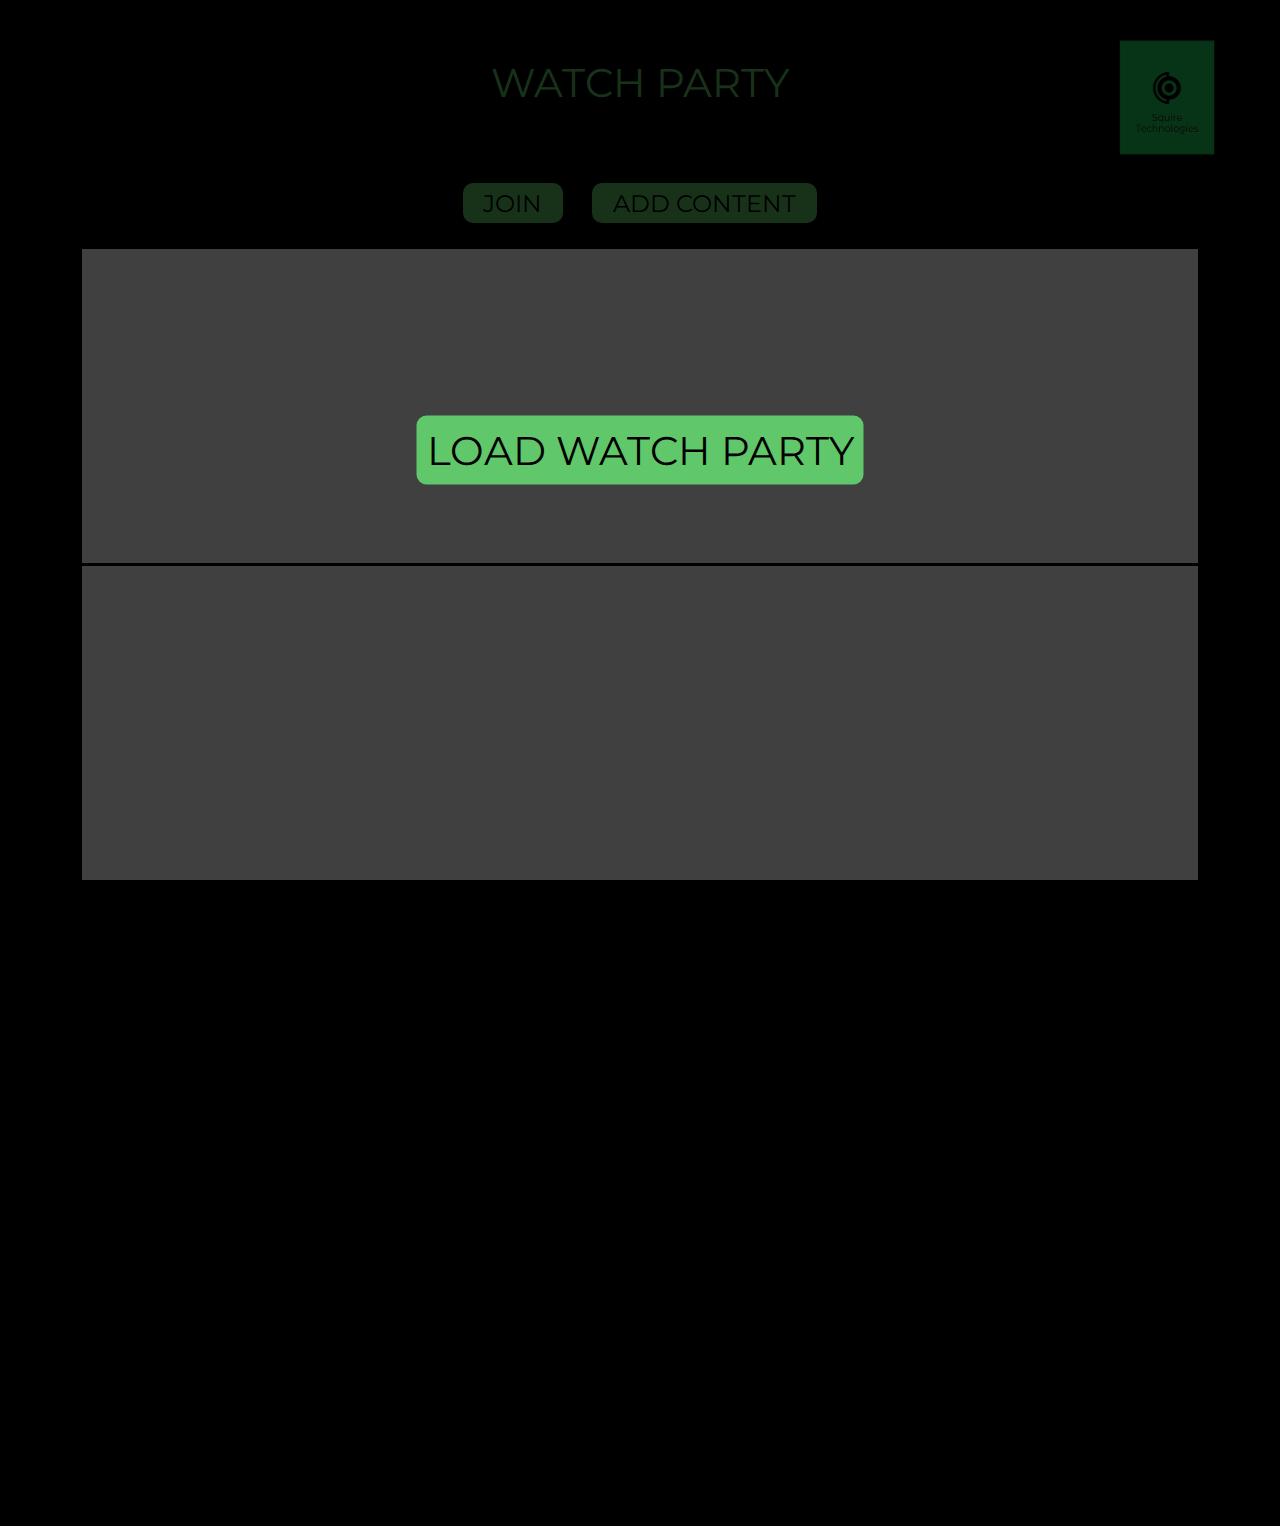
<file: demo/index.html>
<!DOCTYPE html>

<style>
    @import url(
        'https://fonts.googleapis.com/css2?family=Montserrat:wght@400&display=swap'
        );
    :root {
        color-scheme: dark;
    }

    html {
        overscroll-behavior: none;
        background-color: black;
    }

    body {
        overscroll-behavior: none;
        background-color: black;
    }
    .content_window {
        border-style: none;
        width: 100%;
        max-width: 124.5vh;
        max-height: 70vh;
        aspect-ratio: 16/9;
        margin-bottom: 0%;

    }
    .camera_window_small {
        border-style: none;
        width: 25%;
        min-width: 200px;
        aspect-ratio: 16/9;
    }
    .camera_window_big {
        border-style: none;
        min-width: 400px;
        width: 50%;
        max-width: 62vh;
        max-height: 50vh;
        aspect-ratio: 16/9;
    }
    #overlay {
        position: fixed;
        display: none;
        width: 100%;
        height: 100%;
        top: 0;
        left: 0;
        right: 0;
        bottom: 0;
        background-color: rgba(0, 0, 0, 0.75);
        z-index: 2;
        cursor: pointer;
    }

    #overlay_text{
        text-align: center;
        font-family:montserrat,sans-serif;
        text-transform: uppercase;
        padding: 10px;
        border-radius: 10px;
        position: absolute;
        top: 50%;
        left: 50%;
        font-size: 40px;
        color: black;
        background-color: #60c86a;
        transform: translate(-50%,-50%);
        -ms-transform: translate(-50%,-50%);
    }

</style>

<title>Watch Party</title>

<body>
<div id="overlay" onclick="load()">
    <div id="overlay_text">Load Watch Party</div>
</div>
    
<img src="Logo.webp" alt="Squire Technologies"
    style="position: absolute; max-height: 125px; height: 15vw;padding-top: 25px;
        right: 5%; aspect-ratio: 210/267;">

<div id="heading" style="height: 150px;text-align: center;">
    <span style="font-family:montserrat;color: #60c86a;
        font-size: 40px; line-height: 150px; text-transform: uppercase;">
        Watch Party
    </span>
</div>

<div style="text-align: center; margin: 0 auto;">
    
<button onclick="join()" id="join_button"
style="text-align: center; background-color: #60c86a; color: black;
    font-size: 24px; margin: 0 auto; border-style: none;
    font-family:montserrat,sans-serif; border-radius: 10px;
    width: 100px; height: 40px; line-height: 40px; cursor: pointer;
    margin-bottom: 2%; margin-top: 2%;text-transform: uppercase;"
    >Join</button>

<button onclick="add_content()" id="content_button"
style="text-align: center; background-color: #60c86a; color: black;
    font-size: 24px; margin: 0 auto; border-style: none;
    font-family:montserrat,sans-serif; border-radius: 10px;
    width: 225px; height: 40px; line-height: 40px; cursor: pointer;
    margin-bottom: 2%; margin-top: 2%;margin-left: 2%;text-transform: uppercase;"
    >Add Content</button>

</div>

<div id="camera_div" style="text-align: center;"></div>
<div id="content_div" style="text-align: center;"></div>
</body>

<script>
    const join_links = [
        'https://input.mattsquireproductions.com/?room=beta_0&s&q&trb=2000&screenshare&intro',
        'https://input.mattsquireproductions.com/?room=beta_1&m&webcam&intro',
        'https://input.mattsquireproductions.com/?room=beta_2&m&webcam&intro',
        'https://input.mattsquireproductions.com/?room=beta_3&m&webcam&intro',
        'https://input.mattsquireproductions.com/?room=beta_4&m&webcam&intro'
    ]
    const frame_links = 
        ['https://input.mattsquireproductions.com/?scene&room=beta_0&s&codec=h264&cover',
        'https://input.mattsquireproductions.com/?scene&room=beta_1&cover&916',
        'https://input.mattsquireproductions.com/?scene&room=beta_2&cover&916',
        'https://input.mattsquireproductions.com/?scene&room=beta_3&cover&916',
        'https://input.mattsquireproductions.com/?scene&room=beta_4&cover&916'];

    const ids = ['iframe0', 'iframe1', 'iframe2', 'iframe3', 'iframe4'];
    const frames = [];
    for (let i1 = 0; i1 < 5; i1++) {
        frames[i1] = document.createElement("iframe");
        frames[i1].allow = "autoplay;fullscreen;picture-in-picture;"
        frames[i1].src = frame_links[i1];
        if (i1 != 0){
            frames[i1].className = 'camera_window_big';
            document.getElementById('camera_div').appendChild(frames[i1]);
        }
        else{
            frames[i1].className = 'content_window';
            document.getElementById('content_div').appendChild(frames[i1]);
        }
    }
        frames[0].style.visibility = 'hidden';
        document.getElementById("overlay").style.display = "block";

        function load() {
            document.getElementById("overlay").style.display = "none";
            for (let i6 = 0; i6 < 5; i6++){
                frames[i6].contentWindow.postMessage({
                            "reload": true
                        }, '*');
            }
        }

        setInterval(function(){
            for (let i2 = 0; i2 < 5; i2++) {
                frames[i2].contentWindow.postMessage({"getDetailedState":true}, "*");
                }
            },2000);
        var streamIDS = ['','','','',''];
        var open_room = [true, true, true, true, true];
        var content_win = false;
        var index = 0;
        var camera_setting = 'camera_window_big';
        window.addEventListener("message", (e) => {
            for (let i3 = 0; i3 < 5; i3++) {
                if (e.source == frames[i3].contentWindow){index = i3}
                }

                if (e.source == frames[index].contentWindow){
                    if (e.data.streamID != undefined){
                        streamIDS[index] = String(e.data.streamID);
                    }
                    else{
                        open_room[index] = true;
                    }
                    if ((e.data.streamID == undefined) && 
                            (streamIDS[index] != undefined) && (streamIDS[index] != '')){
                        try{
                            open_room[index] = !(e.data.detailedState[streamIDS[index]].videoVisible);
                        }
                        catch{streamIDS[index] = ''}
                        }
                }
                if (content_win == open_room[0]){
                    content_win = !open_room[0];
                    if (content_win){
                        camera_setting = 'camera_window_small';
                        frames[0].style.visibility = 'visible';
                    }
                    else{
                        camera_setting = 'camera_window_big';
                        frames[0].style.visibility = 'hidden';
                    }
                    for(let i4 = 1;i4 < 5; i4++){
                        frames[i4].className = camera_setting;
                    }

                }
                else{return}
            });

            function join(){
                for (let i5 = 1; i5 < 5;i5++){
                    if (open_room[i5] == true){
                        window.open(join_links[i5], '_blank').focus();
                        frames[i5].contentWindow.postMessage({
                            "mute": true
                        }, '*');
                        i5 = 5;
                    }
                }
            };
            function add_content(){
                    if (open_room[0] == true){
                        window.open(join_links[0], '_blank').focus();
                        frames[0].contentWindow.postMessage({
                            "mute": true
                        }, '*');
                    }
            };

</script>
</file>
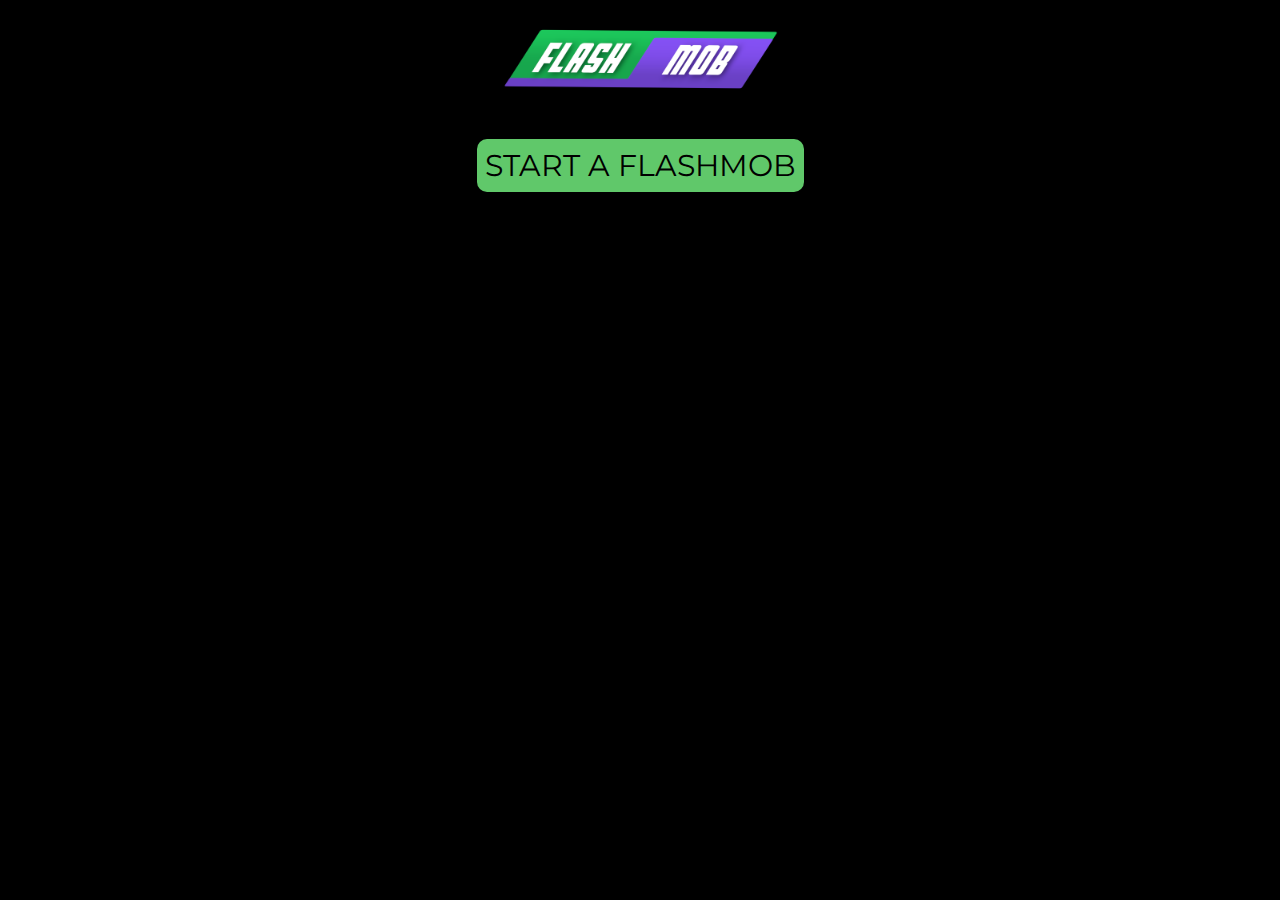
<file: flashmob/index.html>
<!DOCTYPE html>

<head>
<style>
    @import url(
        'https://fonts.googleapis.com/css2?family=Montserrat:wght@400&display=swap'
        );
    :root {
        color-scheme: dark;
    }

    html {
        overscroll-behavior: none;
        background-color: black;
    }

    body {
        overscroll-behavior: none;
        background-color: black;
    }
    .content_window {
        border-style: none;
        width: 100%;
        max-width: 124.5vh;
        max-height: 70vh;
        aspect-ratio: 16/9;
        margin-bottom: 0%;

    }
    .camera_window_small {
        border-style: none;
        width: 25%;
        min-width: 200px;
        aspect-ratio: 16/9;
    }
    .camera_window_big {
        border-style: none;
        min-width: 400px;
        width: 50%;
        max-width: 62vh;
        max-height: 50vh;
        aspect-ratio: 16/9;
    }

    #overlay {
        position: fixed;
        display: none;
        width: 100%;
        height: 100%;
        top: 0;
        left: 0;
        right: 0;
        bottom: 0;
        background-color: rgba(0, 0, 0, 0.75);
        z-index: 2;
        cursor: pointer;
    }

    #overlay_text{
        text-align: center;
        font-family:montserrat,sans-serif;
        text-transform: uppercase;
        padding: 10px;
        border-radius: 10px;
        position: absolute;
        top: 50%;
        left: 50%;
        font-size: 40px;
        color: black;
        background-color: #60c86a;
        transform: translate(-50%,-50%);
        -ms-transform: translate(-50%,-50%);
    }

    #confirm_join {
        position: fixed;
        display: none;
        width: 100%;
        height: 100%;
        top: 0;
        left: 0;
        right: 0;
        bottom: 0;
        background-color: rgba(0, 0, 0, 0.75);
        z-index: 2;
    }
    
    #confirm_text{
        text-align: center;
        font-family:montserrat,sans-serif;
        text-transform: uppercase;
        padding: 10px;
        border-radius: 10px;
        position: absolute;
        top: 50%;
        left: 50%;
        font-size: 25px;
        color: black;
        background-color: #60c86a;
        transform: translate(-50%,-50%);
        -ms-transform: translate(-50%,-50%);
    }

    #password_box {
        position: fixed;
        display: none;
        width: 100%;
        height: 100%;
        top: 0;
        left: 0;
        right: 0;
        bottom: 0;
        background-color: rgba(0, 0, 0, 0.75);
        z-index: 2;
    }

    #pass_box_text{
        text-align: center;
        font-family:montserrat;
        text-transform: uppercase;
        padding: 10px;
        padding-top: 20px;
        border-radius: 10px;
        position: absolute;
        top: 40%;
        left: 50%;
        font-size: 30px;
        color: black;
        background-color: #60c86a;
        transform: translate(-50%,-50%);
        -ms-transform: translate(-50%,-50%);
    }

    #start_button{
        font-family:montserrat;
        background-color: black;
        color: #60c86a;
        font-size: 20px;
        border-style: none;
        border-radius: 5px;
        cursor: pointer;
    }
    #pass{
        color: white;
        font-size: 20px;
    }
    #password_error{
        font-family:montserrat;
        font-size: 20px;
        color:rgb(148, 50, 50);
        font-weight: bold;

    }
    .common_button{
        font-family:montserrat;
        color: black;
        background-color: #60c86a;
        padding: 8px;
        font-size: 30px;
        text-transform: uppercase;
        border-style: none;
        border-radius: 10px;
        cursor: pointer;
        margin: 2%;
    }
    .common_button_2{
        font-family:montserrat;
        background-color: black;
        color: #60c86a;
        padding: 8px;
        font-size: 25px;
        text-transform: uppercase;
        border-style: none;
        border-radius: 10px;
        cursor: pointer;
        margin: 2%;
    }

    .alert_div {
        position: fixed;
        display: none;
        left: 50%;
        top: 20%;
        margin: 0 auto;
        text-align: center;
        opacity: 1;
    }

    .alert_text{
        text-align: center;
        font-family:montserrat;
        text-transform: uppercase;
        padding: 10px;
        width: 450px;
        border-radius: 10px;
        position: absolute;
        font-size: 24px;
        color: whitesmoke;
        background-color: #0000006a;
        outline-color: whitesmoke;
        outline-style: solid;
        transform: translate(-50%,-50%);
        -ms-transform: translate(-50%,-50%);
    }

</style>

<title>FlashMob</title>
<link rel="icon" type="image/x-icon" href="icon.png">
</head>

<body>

<div id="overlay" onclick="load()">
    <div id="overlay_text">Load FlashMob</div>
</div>

<div id="password_box">
    <div id="pass_box_text">Enter Your Password
        <br>
        <input type="password" id="pass">
        <br>
        <button onclick="check_pass()" id="start_button">Enter</button>
        <br>
        <span id="password_error" style="visibility: hidden;">Invalid Password</span>
    </div>
</div>

<div id="heading" style="text-align: center;">
    <img src="flashmob1.png" alt="FLASHMOB" 
    style="width: 50vw; max-width: 300px; margin-top: 2vh;margin-bottom: 0vh;">
</div>


<div id="intro_box" style="text-align: center; margin: 0 auto; display: none;">
    <br>
    <button onclick="new_room()" class="common_button">Start a FlashMob</button>
</div>

<div style="text-align: center; margin: 0 auto; display: none;" id="top_buttons">
    
<button onclick="try_join()" id="join_button"
style="text-align: center; background-color: #60c86a; color: black;
    font-size: 24px; margin: 0 auto; border-style: none;
    font-family:montserrat,sans-serif; border-radius: 10px;
    width: 100px; height: 40px; line-height: 40px; cursor: pointer;
    margin-bottom: 2%; margin-top: 2%;text-transform: uppercase;"
    >Join</button>

<button onclick="add_content()" id="content_button"
style="text-align: center; background-color: #60c86a; color: black;
    font-size: 24px; margin: 0 auto; border-style: none;
    font-family:montserrat,sans-serif; border-radius: 10px;
    width: 225px; height: 40px; line-height: 40px; cursor: pointer;
    margin-bottom: 2%; margin-top: 2%;margin-left: 2%;text-transform: uppercase;"
    >Add Content</button>

    <button onclick="invite()" id="content_button"
    style="text-align: center; background-color: #60c86a; color: black;
        font-size: 24px; margin: 0 auto; border-style: none;
        font-family:montserrat,sans-serif; border-radius: 10px;
        width: 100px; height: 40px; line-height: 40px; cursor: pointer;
        margin-bottom: 2%; margin-top: 2%;margin-left: 2%;text-transform: uppercase;"
        >Invite</button>

</div>

<div id="confirm_join">
    <div id="confirm_text">Rejoin FlashMob?
        <br>
        <button class="common_button_2" onclick="join()">Yes</button>
        <button class="common_button_2" onclick="cancel_join()">No</button>
    </div>
    
</div>

<div id="camera_div" style="text-align: center;"></div>
<div id="content_div" style="text-align: center;"></div>
</body>

<script>
    setTimeout(() => {
        window.removeEventListener('beforeunload', unload_listener);
        location.replace('https://www.mattsquireproductions.com');
    }, 7200000);

    const urlParams = new URLSearchParams(window.location.search);
    var id = urlParams.get('password');
    if (id == null){id = 0}


    
    var enter_listener = true;
    var link = "https://input.mattsquireproductions.com/flashmob/?password=";
    var streamIDS = ['','','','',''];
    var open_room = [true, true, true, true, true];
    var content_win = false;
    var index = 0;
    var camera_setting = 'camera_window_big';
    const ids = ['iframe0', 'iframe1', 'iframe2', 'iframe3', 'iframe4'];

    const content_join = 'https://input.mattsquireproductions.com/?s&q&trb=2000&screenshare&intro&room=';
    const participant_join = 'https://input.mattsquireproductions.com/?webcam&intro&room=';
    const content_view = 'https://input.mattsquireproductions.com/?s&codec=h264&cover&?scene&room=';
    const participant_view = 'https://input.mattsquireproductions.com/?cover&916&scene&room=';

    var join_links = [
        content_join + id + "_0",
        participant_join + id + "_1",
        participant_join + id + "_2",
        participant_join + id + "_3",
        participant_join + id + "_4"];

    var frame_links = 
        [content_view + id + "_0",
        participant_view + id + "_1",
        participant_view + id + "_2",
        participant_view + id + "_3",
        participant_view + id + "_4"];

    const frames = [];
    var joined_room = null;

    if (id.length >= 8){
        enter_listener = false;
        document.getElementById("intro_box").style.display = 'none';
        document.getElementById("top_buttons").style.display = "block";
        document.getElementById("overlay").style.display = "block";
    }
    else{intro_box()}

    function intro_box(){
        document.getElementById("intro_box").style.display = "block";
    }

    function pass_box(){
        document.getElementById("intro_box").style.display = 'none';
        document.getElementById("password_box").style.display = 'block';
        window.onkeypress = function(event) {
            if ((event.keyCode == 13) && (enter_listener == true)) {
                check_pass();
            }
        }
    };

    function new_room(){
        document.getElementById("intro_box").style.display = 'none';
        id = gen_id();
        load();
    };

    function check_pass(){
        id = document.getElementById('pass').value;
        if (id.length < 8){
            document.getElementById('password_error').style.visibility = "visible";
        }
        else{enter_listener = false;load()}
    };

    function unload_listener(e){
        e.returnValue = 'Are you sure you want to leave?';
    };
    
    function load() {
        window.addEventListener("beforeunload", unload_listener);
        
        document.getElementById("overlay").onclick = "";
        document.getElementById("overlay").style.display = "block";
        setTimeout(() => {
            document.getElementById("overlay").remove();
        }, 3000);
        document.getElementById("overlay_text").textContent = "Loading Flashmob...";

        document.getElementById("intro_box").style.display = "none";
        document.getElementById("password_box").style.display = "none";
        document.getElementById("top_buttons").style.display = "block";
        load_frames(id);
        link += id;
        for (let i2 = 0; i2 < 5; i2++){
            frames[i2].contentWindow.postMessage({
                        "reload": true
                    }, '*');
            }
    };

    function try_join(){
        if (joined_room == null){
            join();
        }
        else{document.getElementById('confirm_join').style.display = 'block'}
    }

    function cancel_join(){
        document.getElementById('confirm_join').style.display = 'none';
    }

    function join(){
        document.getElementById('confirm_join').style.display = 'none';
        if (joined_room != null){
            frames[joined_room].contentWindow.postMessage({
                        "mute": false
                    }, '*');
        }
        for (let i5 = 1; i5 < 5;i5++){
            if (open_room[i5] == true){
                joined_room = i5;
                window.open(join_links[i5], '_blank').focus();
                frames[i5].contentWindow.postMessage({
                    "mute": true
                }, '*');
                i5 = 5;
            }
        }
    };
    function add_content(){
            if (open_room[0] == true){
                window.open(join_links[0], '_blank').focus();
                frames[0].contentWindow.postMessage({
                    "mute": true
                }, '*');
            }
    };

    function invite(){
        navigator.clipboard.writeText(link);
        popup_alert("Room Link Copied to Clipboard")
    }

    function popup_alert(display_text){
        var alert_div = document.createElement('div');
        alert_div.className = "alert_div";
        var alert_text = document.createElement('div');
        alert_text.className = "alert_text";
        alert_text.textContent = display_text;
        alert_div.appendChild(alert_text);
        document.body.appendChild(alert_div);
        alert_div.style.display = "block";

        setTimeout(() => {
            for (let i1 = 0; i1 < 20; i1++){
                setTimeout(() => {
                    alert_div.style.opacity = 1.0 - (0.05 * i1);
                }, 80 * i1);
            }
            setTimeout(() => {
                alert_div.remove();
            }, 1500);
        }, 1500);

    }

    function gen_id(){
        var new_id = "";
        const chars = "abcdefghijklmnopqrstuvwxyzABCDEFGHIJKLMNOPQRSTUVWXYZ0123456789";
        var char = "";
        for (let i1 = 0; i1 < 16; i1++){
            char = chars[Math.floor(Math.random() * (62))];
            new_id += char;
        };
        return new_id
    };

    function load_frames() {
        join_links = [
            content_join + id + "_0",
            participant_join + id + "_1",
            participant_join + id + "_2",
            participant_join + id + "_3",
            participant_join + id + "_4"];
    
        frame_links = 
            [content_view + id + "_0",
            participant_view + id + "_1",
            participant_view + id + "_2",
            participant_view + id + "_3",
            participant_view + id + "_4"];
    
        for (let i1 = 0; i1 < 5; i1++) {
            frames[i1] = document.createElement("iframe");
            frames[i1].allow = "autoplay;fullscreen;picture-in-picture;"
            frames[i1].src = frame_links[i1];
            if (i1 != 0){
                frames[i1].className = 'camera_window_big';
                document.getElementById('camera_div').appendChild(frames[i1]);
            }
            else{
                frames[i1].className = 'content_window';
                document.getElementById('content_div').appendChild(frames[i1]);
            }
        }
            frames[0].style.visibility = 'hidden';
            setInterval(function(){
                for (let i2 = 0; i2 < 5; i2++) {
                    frames[i2].contentWindow.postMessage({"getDetailedState":true}, "*");
                    }
                },1000);
            
            
            window.addEventListener("message", (e) => {
                for (let i3 = 0; i3 < 5; i3++) {
                    if (e.source == frames[i3].contentWindow){index = i3}
                    }
    
                    if (e.source == frames[index].contentWindow){
                        if (e.data.streamID != undefined){
                            streamIDS[index] = String(e.data.streamID);
                        }
                        else{
                            open_room[index] = true;
                        }
                        if ((e.data.streamID == undefined) && 
                                (streamIDS[index] != undefined) && (streamIDS[index] != '')){
                            try{
                                open_room[index] = !(e.data.detailedState[streamIDS[index]].videoVisible);
                            }
                            catch{streamIDS[index] = ''}
                            }
                    }
                    if (content_win == open_room[0]){
                        content_win = !open_room[0];
                        if (content_win){
                            camera_setting = 'camera_window_small';
                            frames[0].style.visibility = 'visible';
                        }
                        else{
                            camera_setting = 'camera_window_big';
                            frames[0].style.visibility = 'hidden';
                        }
                        for(let i4 = 1;i4 < 5; i4++){
                            frames[i4].className = camera_setting;
                        }
    
                    }
                    else{return}
                });
    };
</script>
</file>
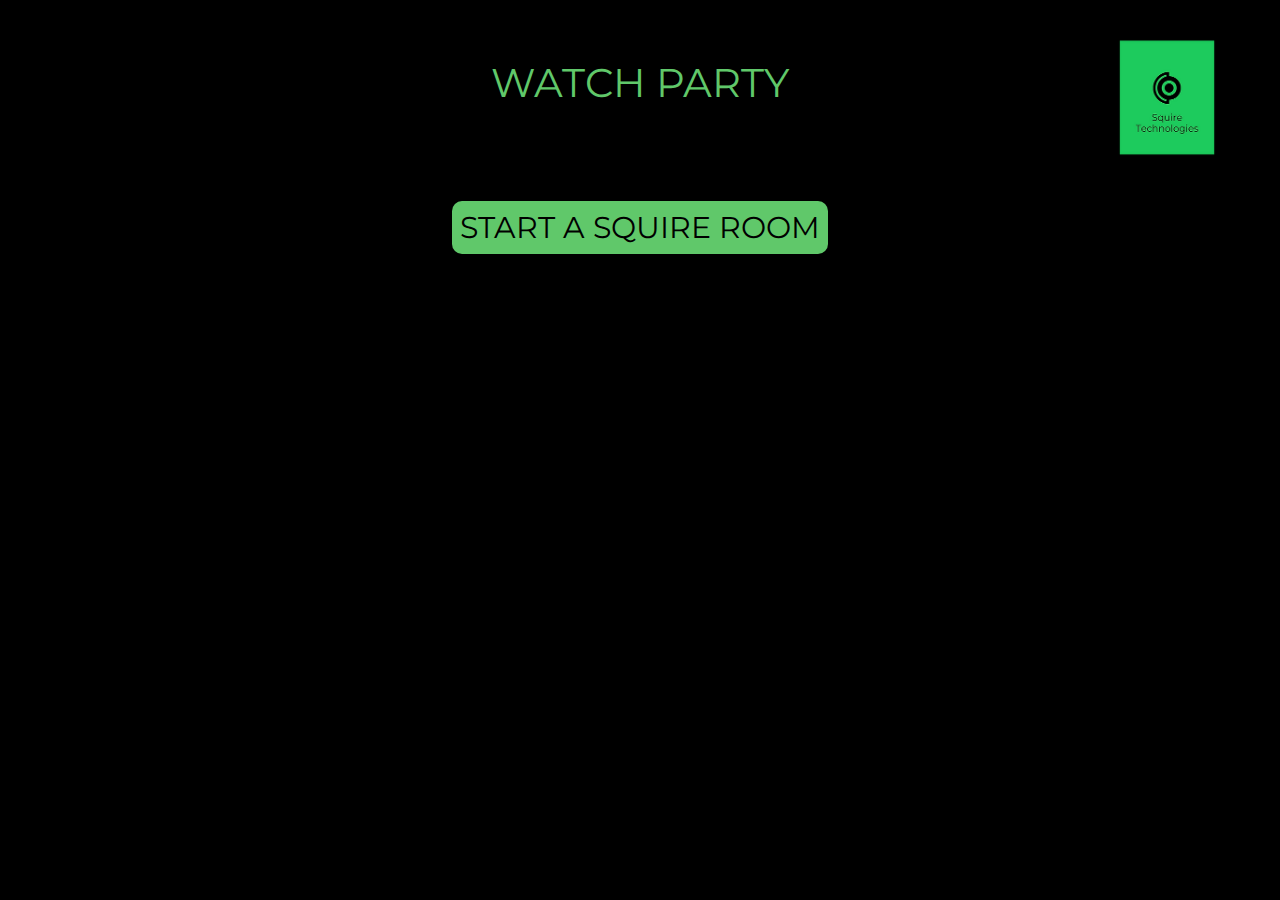
<file: watchparty/index.html>
<!DOCTYPE html>

<head>
<style>
    @import url(
        'https://fonts.googleapis.com/css2?family=Montserrat:wght@400&display=swap'
        );
    :root {
        color-scheme: dark;
    }

    html {
        overscroll-behavior: none;
        background-color: black;
    }

    body {
        overscroll-behavior: none;
        background-color: black;
    }
    .content_window {
        border-style: none;
        width: 100%;
        max-width: 124.5vh;
        max-height: 70vh;
        aspect-ratio: 16/9;
        margin-bottom: 0%;

    }
    .camera_window_small {
        border-style: none;
        width: 25%;
        min-width: 200px;
        aspect-ratio: 16/9;
    }
    .camera_window_big {
        border-style: none;
        min-width: 400px;
        width: 50%;
        max-width: 62vh;
        max-height: 50vh;
        aspect-ratio: 16/9;
    }

    #overlay {
        position: fixed;
        display: none;
        width: 100%;
        height: 100%;
        top: 0;
        left: 0;
        right: 0;
        bottom: 0;
        background-color: rgba(0, 0, 0, 0.75);
        z-index: 2;
        cursor: pointer;
    }

    #overlay_text{
        text-align: center;
        font-family:montserrat,sans-serif;
        text-transform: uppercase;
        padding: 10px;
        border-radius: 10px;
        position: absolute;
        top: 50%;
        left: 50%;
        font-size: 40px;
        color: black;
        background-color: #60c86a;
        transform: translate(-50%,-50%);
        -ms-transform: translate(-50%,-50%);
    }

    #confirm_join {
        position: fixed;
        display: none;
        width: 100%;
        height: 100%;
        top: 0;
        left: 0;
        right: 0;
        bottom: 0;
        background-color: rgba(0, 0, 0, 0.75);
        z-index: 2;
    }
    
    #confirm_text{
        text-align: center;
        font-family:montserrat,sans-serif;
        text-transform: uppercase;
        padding: 10px;
        border-radius: 10px;
        position: absolute;
        top: 50%;
        left: 50%;
        font-size: 25px;
        color: black;
        background-color: #60c86a;
        transform: translate(-50%,-50%);
        -ms-transform: translate(-50%,-50%);
    }

    #password_box {
        position: fixed;
        display: none;
        width: 100%;
        height: 100%;
        top: 0;
        left: 0;
        right: 0;
        bottom: 0;
        background-color: rgba(0, 0, 0, 0.75);
        z-index: 2;
    }

    #pass_box_text{
        text-align: center;
        font-family:montserrat;
        text-transform: uppercase;
        padding: 10px;
        padding-top: 20px;
        border-radius: 10px;
        position: absolute;
        top: 40%;
        left: 50%;
        font-size: 30px;
        color: black;
        background-color: #60c86a;
        transform: translate(-50%,-50%);
        -ms-transform: translate(-50%,-50%);
    }

    #start_button{
        font-family:montserrat;
        background-color: black;
        color: #60c86a;
        font-size: 20px;
        border-style: none;
        border-radius: 5px;
        cursor: pointer;
    }
    #pass{
        color: white;
        font-size: 20px;
    }
    #password_error{
        font-family:montserrat;
        font-size: 20px;
        color:rgb(148, 50, 50);
        font-weight: bold;

    }
    .common_button{
        font-family:montserrat;
        color: black;
        background-color: #60c86a;
        padding: 8px;
        font-size: 30px;
        text-transform: uppercase;
        border-style: none;
        border-radius: 10px;
        cursor: pointer;
        margin: 2%;
    }
    .common_button_2{
        font-family:montserrat;
        background-color: black;
        color: #60c86a;
        padding: 8px;
        font-size: 25px;
        text-transform: uppercase;
        border-style: none;
        border-radius: 10px;
        cursor: pointer;
        margin: 2%;
    }

    .alert_div {
        position: fixed;
        display: none;
        left: 50%;
        top: 20%;
        margin: 0 auto;
        text-align: center;
        opacity: 1;
    }

    .alert_text{
        text-align: center;
        font-family:montserrat;
        text-transform: uppercase;
        padding: 10px;
        width: 450px;
        border-radius: 10px;
        position: absolute;
        font-size: 24px;
        color: whitesmoke;
        background-color: #0000006a;
        outline-color: whitesmoke;
        outline-style: solid;
        transform: translate(-50%,-50%);
        -ms-transform: translate(-50%,-50%);
    }

</style>

<title>Watch Party</title>
<link rel="icon" type="image/x-icon" href="icon.png">
</head>

<body>

<div id="overlay" onclick="load()">
    <div id="overlay_text">Load Watch Party</div>
</div>

<div id="password_box">
    <div id="pass_box_text">Enter Your Password
        <br>
        <input type="password" id="pass">
        <br>
        <button onclick="check_pass()" id="start_button">Enter</button>
        <br>
        <span id="password_error" style="visibility: hidden;">Invalid Password</span>
    </div>
</div>
    
<a href='https://www.mattsquireproductions.com'>
<img src="Logo.webp" alt="Squire Technologies"
    style="position: absolute; max-height: 125px; height: 15vw;padding-top: 25px;
        right: 5%; aspect-ratio: 210/267;">
</a>

<div id="heading" style="height: 150px;text-align: center;">
    <span style="font-family:montserrat;color: #60c86a;
        font-size: 40px; line-height: 150px; text-transform: uppercase;">
        Watch Party
    </span>
</div>


<div id="intro_box" style="text-align: center; margin: 0 auto; display: none;">
    <br>
    <button onclick="new_room()" class="common_button">Start a Squire Room</button>
</div>

<div style="text-align: center; margin: 0 auto; display: none;" id="top_buttons">
    
<button onclick="try_join()" id="join_button"
style="text-align: center; background-color: #60c86a; color: black;
    font-size: 24px; margin: 0 auto; border-style: none;
    font-family:montserrat,sans-serif; border-radius: 10px;
    width: 100px; height: 40px; line-height: 40px; cursor: pointer;
    margin-bottom: 2%; margin-top: 2%;text-transform: uppercase;"
    >Join</button>

<button onclick="add_content()" id="content_button"
style="text-align: center; background-color: #60c86a; color: black;
    font-size: 24px; margin: 0 auto; border-style: none;
    font-family:montserrat,sans-serif; border-radius: 10px;
    width: 225px; height: 40px; line-height: 40px; cursor: pointer;
    margin-bottom: 2%; margin-top: 2%;margin-left: 2%;text-transform: uppercase;"
    >Add Content</button>

    <button onclick="invite()" id="content_button"
    style="text-align: center; background-color: #60c86a; color: black;
        font-size: 24px; margin: 0 auto; border-style: none;
        font-family:montserrat,sans-serif; border-radius: 10px;
        width: 100px; height: 40px; line-height: 40px; cursor: pointer;
        margin-bottom: 2%; margin-top: 2%;margin-left: 2%;text-transform: uppercase;"
        >Invite</button>

</div>

<div id="confirm_join">
    <div id="confirm_text">Rejoin Watch Party?
        <br>
        <button class="common_button_2" onclick="join()">Yes</button>
        <button class="common_button_2" onclick="cancel_join()">No</button>
    </div>
    
</div>

<div id="camera_div" style="text-align: center;"></div>
<div id="content_div" style="text-align: center;"></div>
</body>

<script>
    setTimeout(() => {
        window.removeEventListener('beforeunload', unload_listener);
        location.replace('https://www.mattsquireproductions.com');
    }, 7200000);

    const urlParams = new URLSearchParams(window.location.search);
    var id = urlParams.get('password');
    if (id == null){id = 0}


    
    var enter_listener = true;
    var link = "https://input.mattsquireproductions.com/watchparty/?password=";
    var streamIDS = ['','','','',''];
    var open_room = [true, true, true, true, true];
    var content_win = false;
    var index = 0;
    var camera_setting = 'camera_window_big';
    const ids = ['iframe0', 'iframe1', 'iframe2', 'iframe3', 'iframe4'];

    const content_join = 'https://input.mattsquireproductions.com/?s&q&trb=2000&screenshare&intro&room=';
    const participant_join = 'https://input.mattsquireproductions.com/?m&webcam&intro&room=';
    const content_view = 'https://input.mattsquireproductions.com/?s&codec=h264&cover&?scene&room=';
    const participant_view = 'https://input.mattsquireproductions.com/?cover&916&scene&room=';

    var join_links = [
        content_join + id + "_0",
        participant_join + id + "_1",
        participant_join + id + "_2",
        participant_join + id + "_3",
        participant_join + id + "_4"];

    var frame_links = 
        [content_view + id + "_0",
        participant_view + id + "_1",
        participant_view + id + "_2",
        participant_view + id + "_3",
        participant_view + id + "_4"];

    const frames = [];
    var joined_room = null;

    if (id.length >= 8){
        enter_listener = false;
        document.getElementById("intro_box").style.display = 'none';
        document.getElementById("top_buttons").style.display = "block";
        document.getElementById("overlay").style.display = "block";
    }
    else{intro_box()}

    function intro_box(){
        document.getElementById("intro_box").style.display = "block";
    }

    function pass_box(){
        document.getElementById("intro_box").style.display = 'none';
        document.getElementById("password_box").style.display = 'block';
        window.onkeypress = function(event) {
            if ((event.keyCode == 13) && (enter_listener == true)) {
                check_pass();
            }
        }
    };

    function new_room(){
        document.getElementById("intro_box").style.display = 'none';
        id = gen_id();
        load();
    };

    function check_pass(){
        id = document.getElementById('pass').value;
        if (id.length < 8){
            document.getElementById('password_error').style.visibility = "visible";
        }
        else{enter_listener = false;load()}
    };

    function unload_listener(e){
        e.returnValue = 'Are you sure you want to leave?';
    };
    
    function load() {
        window.addEventListener("beforeunload", unload_listener);
        
        document.getElementById("overlay").onclick = "";
        document.getElementById("overlay").style.display = "block";
        setTimeout(() => {
            document.getElementById("overlay").remove();
        }, 3000);
        document.getElementById("overlay_text").textContent = "Loading Watch Party...";

        document.getElementById("intro_box").style.display = "none";
        document.getElementById("password_box").style.display = "none";
        document.getElementById("top_buttons").style.display = "block";
        load_frames(id);
        link += id;
        for (let i2 = 0; i2 < 5; i2++){
            frames[i2].contentWindow.postMessage({
                        "reload": true
                    }, '*');
            }
    };

    function try_join(){
        if (joined_room == null){
            join();
        }
        else{document.getElementById('confirm_join').style.display = 'block'}
    }

    function cancel_join(){
        document.getElementById('confirm_join').style.display = 'none';
    }

    function join(){
        document.getElementById('confirm_join').style.display = 'none';
        if (joined_room != null){
            frames[joined_room].contentWindow.postMessage({
                        "mute": false
                    }, '*');
        }
        for (let i5 = 1; i5 < 5;i5++){
            if (open_room[i5] == true){
                joined_room = i5;
                window.open(join_links[i5], '_blank').focus();
                frames[i5].contentWindow.postMessage({
                    "mute": true
                }, '*');
                i5 = 5;
            }
        }
    };
    function add_content(){
            if (open_room[0] == true){
                window.open(join_links[0], '_blank').focus();
                frames[0].contentWindow.postMessage({
                    "mute": true
                }, '*');
            }
    };

    function invite(){
        navigator.clipboard.writeText(link);
        popup_alert("Room Link Copied to Clipboard")
    }

    function popup_alert(display_text){
        var alert_div = document.createElement('div');
        alert_div.className = "alert_div";
        var alert_text = document.createElement('div');
        alert_text.className = "alert_text";
        alert_text.textContent = display_text;
        alert_div.appendChild(alert_text);
        document.body.appendChild(alert_div);
        alert_div.style.display = "block";

        setTimeout(() => {
            for (let i1 = 0; i1 < 20; i1++){
                setTimeout(() => {
                    alert_div.style.opacity = 1.0 - (0.05 * i1);
                }, 80 * i1);
            }
            setTimeout(() => {
                alert_div.remove();
            }, 1500);
        }, 1500);

    }

    function gen_id(){
        var new_id = "";
        const chars = "abcdefghijklmnopqrstuvwxyzABCDEFGHIJKLMNOPQRSTUVWXYZ0123456789";
        var char = "";
        for (let i1 = 0; i1 < 16; i1++){
            char = chars[Math.floor(Math.random() * (62))];
            new_id += char;
        };
        return new_id
    };

    function load_frames() {
        join_links = [
            content_join + id + "_0",
            participant_join + id + "_1",
            participant_join + id + "_2",
            participant_join + id + "_3",
            participant_join + id + "_4"];
    
        frame_links = 
            [content_view + id + "_0",
            participant_view + id + "_1",
            participant_view + id + "_2",
            participant_view + id + "_3",
            participant_view + id + "_4"];
    
        for (let i1 = 0; i1 < 5; i1++) {
            frames[i1] = document.createElement("iframe");
            frames[i1].allow = "autoplay;fullscreen;picture-in-picture;"
            frames[i1].src = frame_links[i1];
            if (i1 != 0){
                frames[i1].className = 'camera_window_big';
                document.getElementById('camera_div').appendChild(frames[i1]);
            }
            else{
                frames[i1].className = 'content_window';
                document.getElementById('content_div').appendChild(frames[i1]);
            }
        }
            frames[0].style.visibility = 'hidden';
            setInterval(function(){
                for (let i2 = 0; i2 < 5; i2++) {
                    frames[i2].contentWindow.postMessage({"getDetailedState":true}, "*");
                    }
                },1000);
            
            
            window.addEventListener("message", (e) => {
                for (let i3 = 0; i3 < 5; i3++) {
                    if (e.source == frames[i3].contentWindow){index = i3}
                    }
    
                    if (e.source == frames[index].contentWindow){
                        if (e.data.streamID != undefined){
                            streamIDS[index] = String(e.data.streamID);
                        }
                        else{
                            open_room[index] = true;
                        }
                        if ((e.data.streamID == undefined) && 
                                (streamIDS[index] != undefined) && (streamIDS[index] != '')){
                            try{
                                open_room[index] = !(e.data.detailedState[streamIDS[index]].videoVisible);
                            }
                            catch{streamIDS[index] = ''}
                            }
                    }
                    if (content_win == open_room[0]){
                        content_win = !open_room[0];
                        if (content_win){
                            camera_setting = 'camera_window_small';
                            frames[0].style.visibility = 'visible';
                        }
                        else{
                            camera_setting = 'camera_window_big';
                            frames[0].style.visibility = 'hidden';
                        }
                        for(let i4 = 1;i4 < 5; i4++){
                            frames[i4].className = camera_setting;
                        }
    
                    }
                    else{return}
                });
    };
</script>
</file>
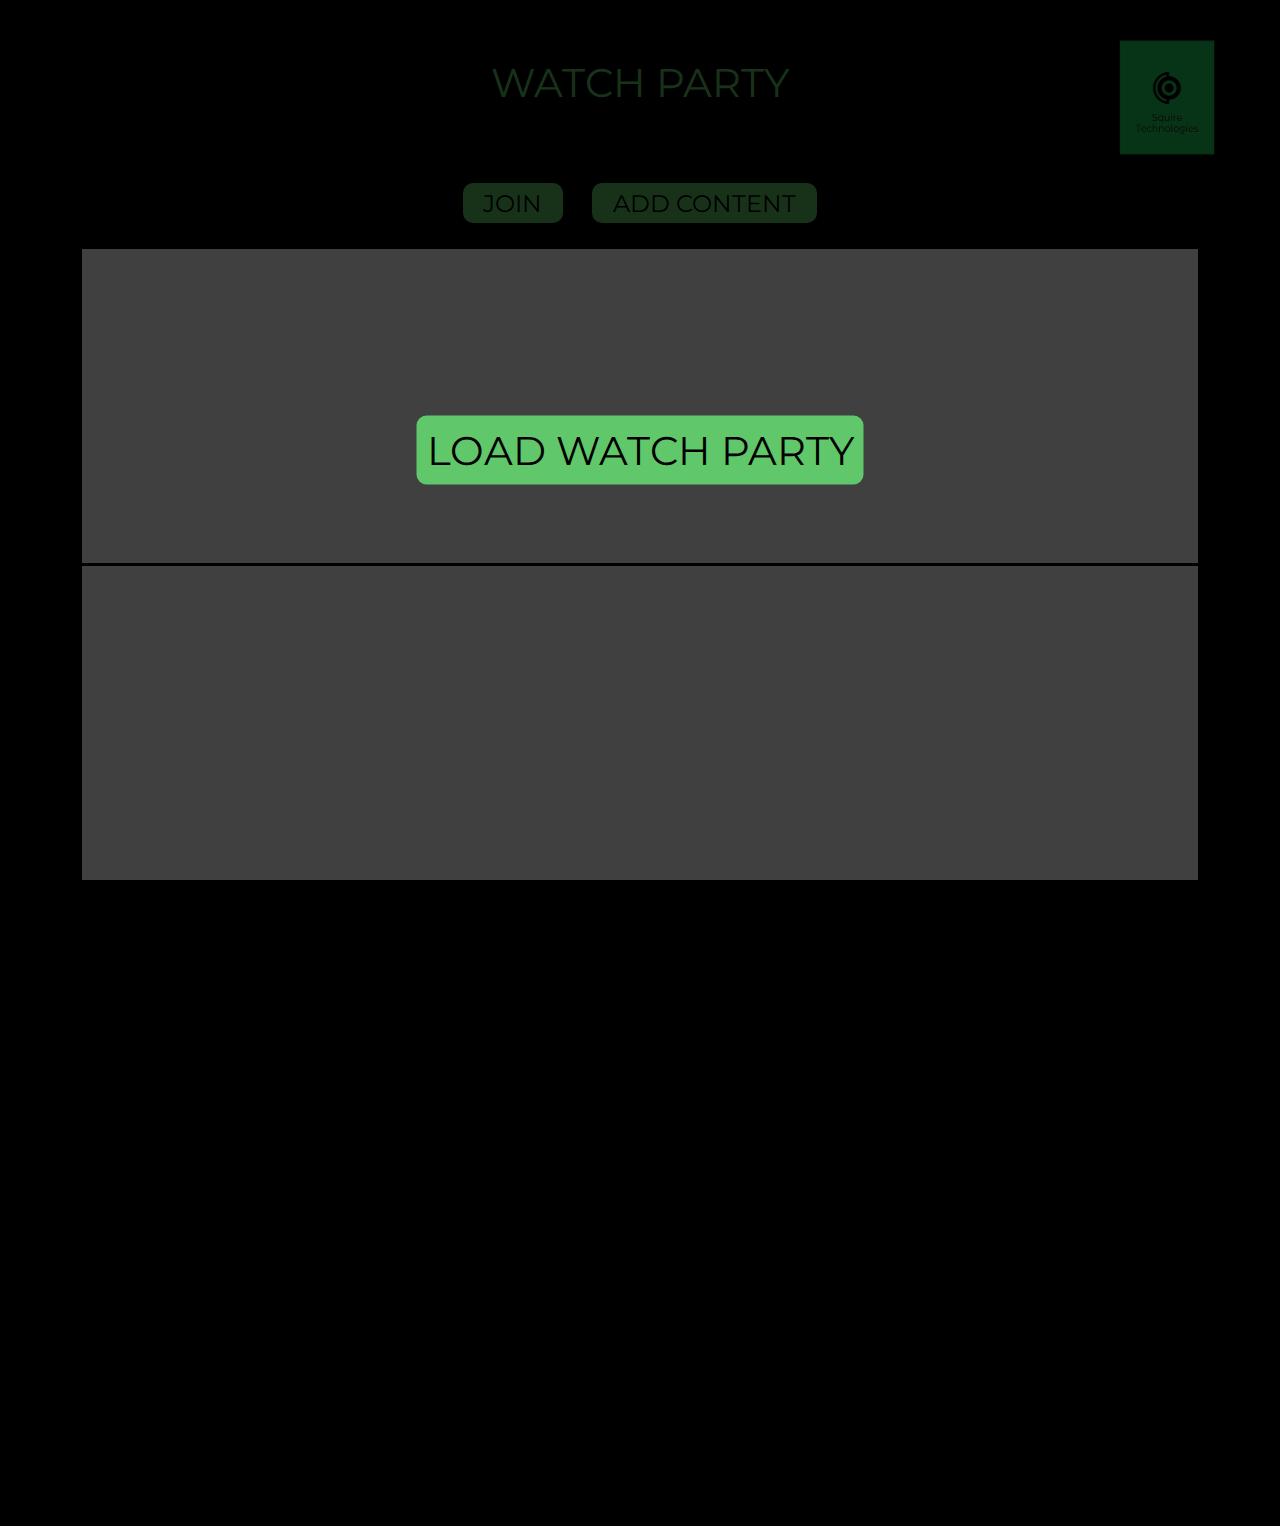
<file: demo/maddn.html>
<!DOCTYPE html>

<style>
    @import url(
        'https://fonts.googleapis.com/css2?family=Montserrat:wght@400&display=swap'
        );
    :root {
        color-scheme: dark;
    }

    html {
        overscroll-behavior: none;
        background-color: black;
    }

    body {
        overscroll-behavior: none;
        background-color: black;
    }
    .content_window {
        border-style: none;
        width: 100%;
        max-width: 124.5vh;
        max-height: 70vh;
        aspect-ratio: 16/9;
        margin-bottom: 0%;

    }
    .camera_window_small {
        border-style: none;
        width: 25%;
        min-width: 200px;
        aspect-ratio: 16/9;
    }
    .camera_window_big {
        border-style: none;
        min-width: 400px;
        width: 50%;
        max-width: 62vh;
        max-height: 50vh;
        aspect-ratio: 16/9;
    }
    #overlay {
        position: fixed;
        display: none;
        width: 100%;
        height: 100%;
        top: 0;
        left: 0;
        right: 0;
        bottom: 0;
        background-color: rgba(0, 0, 0, 0.75);
        z-index: 2;
        cursor: pointer;
    }

    #overlay_text{
        text-align: center;
        font-family:montserrat,sans-serif;
        text-transform: uppercase;
        padding: 10px;
        border-radius: 10px;
        position: absolute;
        top: 50%;
        left: 50%;
        font-size: 40px;
        color: black;
        background-color: #60c86a;
        transform: translate(-50%,-50%);
        -ms-transform: translate(-50%,-50%);
    }

</style>

<title>Watch Party</title>

<body>
<div id="overlay" onclick="load()">
    <div id="overlay_text">Load Watch Party</div>
</div>

<img src="Logo.webp" alt="Squire Technologies"
    style="position: absolute; max-height: 125px; height: 15vw;padding-top: 25px;
        right: 5%; aspect-ratio: 210/267;">

<div id="heading" style="height: 150px;text-align: center;">
    <span style="font-family:montserrat;color: #60c86a;
        font-size: 40px; line-height: 150px; text-transform: uppercase;">
        Watch Party
    </span>
</div>

<div style="text-align: center; margin: 0 auto;">
    
<button onclick="join()" id="join_button"
style="text-align: center; background-color: #60c86a; color: black;
    font-size: 24px; margin: 0 auto; border-style: none;
    font-family:montserrat,sans-serif; border-radius: 10px;
    width: 100px; height: 40px; line-height: 40px; cursor: pointer;
    margin-bottom: 2%; margin-top: 2%;text-transform: uppercase;"
    >Join</button>

<button onclick="add_content()" id="content_button"
style="text-align: center; background-color: #60c86a; color: black;
    font-size: 24px; margin: 0 auto; border-style: none;
    font-family:montserrat,sans-serif; border-radius: 10px;
    width: 225px; height: 40px; line-height: 40px; cursor: pointer;
    margin-bottom: 2%; margin-top: 2%;margin-left: 2%;text-transform: uppercase;"
    >Add Content</button>

</div>

<div id="camera_div" style="text-align: center;"></div>
<div id="content_div" style="text-align: center;"></div>
</body>

<script>
    const join_links = [
        'https://input.mattsquireproductions.com/?room=beta_0&s&q&trb=2000&screenshare&intro',
        'https://input.mattsquireproductions.com/?room=beta_1&m&webcam&intro',
        'https://input.mattsquireproductions.com/?room=beta_2&m&webcam&intro',
        'https://input.mattsquireproductions.com/?room=beta_3&m&webcam&intro',
        'https://input.mattsquireproductions.com/?room=beta_4&m&webcam&intro'
    ]
    const frame_links = 
        ['https://input.mattsquireproductions.com/?scene&room=beta_0&s&codec=h264&cover',
        'https://input.mattsquireproductions.com/?scene&room=beta_1&cover&916',
        'https://input.mattsquireproductions.com/?scene&room=beta_2&cover&916',
        'https://input.mattsquireproductions.com/?scene&room=beta_3&cover&916',
        'https://input.mattsquireproductions.com/?scene&room=beta_4&cover&916'];

    const ids = ['iframe0', 'iframe1', 'iframe2', 'iframe3', 'iframe4'];
    const frames = [];
    for (let i1 = 0; i1 < 5; i1++) {
        frames[i1] = document.createElement("iframe");
        frames[i1].allow = "autoplay;fullscreen;picture-in-picture;"
        frames[i1].src = frame_links[i1];
        if (i1 != 0){
            frames[i1].className = 'camera_window_big';
            document.getElementById('camera_div').appendChild(frames[i1]);
        }
        else{
            frames[i1].className = 'content_window';
            document.getElementById('content_div').appendChild(frames[i1]);
        }
    }
        frames[0].style.visibility = 'hidden';
        document.getElementById("overlay").style.display = "block";

        function load() {
            document.getElementById("overlay").style.display = "none";
            for (let i6 = 0; i6 < 5; i6++){
                frames[i6].contentWindow.postMessage({
                            "reload": true
                        }, '*');
            }
        }

        setInterval(function(){
            for (let i2 = 0; i2 < 5; i2++) {
                frames[i2].contentWindow.postMessage({"getDetailedState":true}, "*");
                }
            },2000);
        var streamIDS = ['','','','',''];
        var open_room = [true, true, true, true, true];
        var content_win = false;
        var index = 0;
        var camera_setting = 'camera_window_big';
        window.addEventListener("message", (e) => {
            for (let i3 = 0; i3 < 5; i3++) {
                if (e.source == frames[i3].contentWindow){index = i3}
                }

                if (e.source == frames[index].contentWindow){
                    if (e.data.streamID != undefined){
                        streamIDS[index] = String(e.data.streamID);
                    }
                    else{
                        open_room[index] = true;
                    }
                    if ((e.data.streamID == undefined) && 
                            (streamIDS[index] != undefined) && (streamIDS[index] != '')){
                        try{
                            open_room[index] = !(e.data.detailedState[streamIDS[index]].videoVisible);
                        }
                        catch{streamIDS[index] = ''}
                        }
                }
                if (content_win == open_room[0]){
                    content_win = !open_room[0];
                    if (content_win){
                        camera_setting = 'camera_window_small';
                        frames[0].style.visibility = 'visible';
                    }
                    else{
                        camera_setting = 'camera_window_big';
                        frames[0].style.visibility = 'hidden';
                    }
                    for(let i4 = 1;i4 < 5; i4++){
                        frames[i4].className = camera_setting;
                    }

                }
                else{return}
            });

            function join(){
                for (let i5 = 1; i5 < 5;i5++){
                    if (open_room[i5] == true){
                        window.open(join_links[i5], '_blank').focus();
                        frames[i5].contentWindow.postMessage({
                            "mute": true
                        }, '*');
                        i5 = 5;
                    }
                }
            };
            function add_content(){
                    if (open_room[0] == true){
                        window.open(join_links[0], '_blank').focus();
                        frames[0].contentWindow.postMessage({
                            "mute": true
                        }, '*');
                    }
            };

</script>
</file>
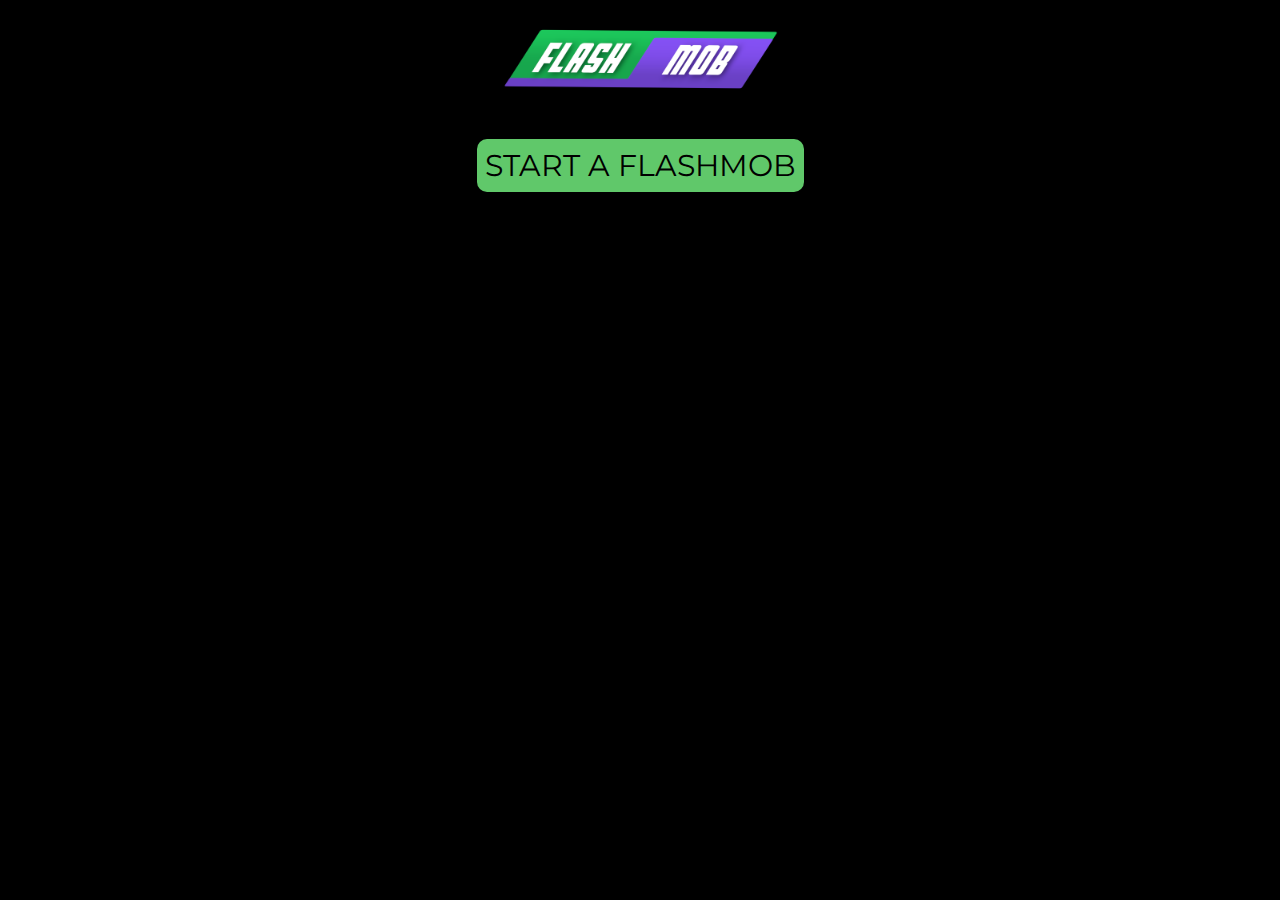
<file: flashmob/custom.html>
<!DOCTYPE html>

<head>
<style>
    @import url(
        'https://fonts.googleapis.com/css2?family=Montserrat:wght@400&display=swap'
        );
    :root {
        color-scheme: dark;
    }

    html {
        overscroll-behavior: none;
        background-color: black;
    }

    body {
        overscroll-behavior: none;
        background-color: black;
    }
    .content_window {
        border-style: none;
        width: 100%;
        max-width: 124.5vh;
        max-height: 70vh;
        aspect-ratio: 16/9;
        margin-bottom: 0%;

    }
    .camera_window_small {
        border-style: none;
        width: 25%;
        min-width: 200px;
        aspect-ratio: 16/9;
    }
    .camera_window_big {
        border-style: none;
        min-width: 400px;
        width: 50%;
        max-width: 62vh;
        max-height: 50vh;
        aspect-ratio: 16/9;
    }

    #overlay {
        position: fixed;
        display: none;
        width: 100%;
        height: 100%;
        top: 0;
        left: 0;
        right: 0;
        bottom: 0;
        background-color: rgba(0, 0, 0, 0.75);
        z-index: 2;
        cursor: pointer;
    }

    #overlay_text{
        text-align: center;
        font-family:montserrat,sans-serif;
        text-transform: uppercase;
        padding: 10px;
        border-radius: 10px;
        position: absolute;
        top: 50%;
        left: 50%;
        font-size: 40px;
        color: black;
        background-color: #60c86a;
        transform: translate(-50%,-50%);
        -ms-transform: translate(-50%,-50%);
    }

    #confirm_join {
        position: fixed;
        display: none;
        width: 100%;
        height: 100%;
        top: 0;
        left: 0;
        right: 0;
        bottom: 0;
        background-color: rgba(0, 0, 0, 0.75);
        z-index: 2;
    }
    
    #confirm_text{
        text-align: center;
        font-family:montserrat,sans-serif;
        text-transform: uppercase;
        padding: 10px;
        border-radius: 10px;
        position: absolute;
        top: 50%;
        left: 50%;
        font-size: 25px;
        color: black;
        background-color: #60c86a;
        transform: translate(-50%,-50%);
        -ms-transform: translate(-50%,-50%);
    }

    #password_box {
        position: fixed;
        display: none;
        width: 100%;
        height: 100%;
        top: 0;
        left: 0;
        right: 0;
        bottom: 0;
        background-color: rgba(0, 0, 0, 0.75);
        z-index: 2;
    }

    #pass_box_text{
        text-align: center;
        font-family:montserrat;
        text-transform: uppercase;
        padding: 10px;
        padding-top: 20px;
        border-radius: 10px;
        position: absolute;
        top: 40%;
        left: 50%;
        font-size: 30px;
        color: black;
        background-color: #60c86a;
        transform: translate(-50%,-50%);
        -ms-transform: translate(-50%,-50%);
    }

    #start_button{
        font-family:montserrat;
        background-color: black;
        color: #60c86a;
        font-size: 20px;
        border-style: none;
        border-radius: 5px;
        cursor: pointer;
    }
    #pass{
        color: white;
        font-size: 20px;
    }
    #password_error{
        font-family:montserrat;
        font-size: 20px;
        color:rgb(148, 50, 50);
        font-weight: bold;

    }
    .common_button{
        font-family:montserrat;
        color: black;
        background-color: #60c86a;
        padding: 8px;
        font-size: 30px;
        text-transform: uppercase;
        border-style: none;
        border-radius: 10px;
        cursor: pointer;
        margin: 2%;
    }
    .common_button_2{
        font-family:montserrat;
        background-color: black;
        color: #60c86a;
        padding: 8px;
        font-size: 25px;
        text-transform: uppercase;
        border-style: none;
        border-radius: 10px;
        cursor: pointer;
        margin: 2%;
    }

    .alert_div {
        position: fixed;
        display: none;
        left: 50%;
        top: 20%;
        margin: 0 auto;
        text-align: center;
        opacity: 1;
    }

    .alert_text{
        text-align: center;
        font-family:montserrat;
        text-transform: uppercase;
        padding: 10px;
        width: 450px;
        border-radius: 10px;
        position: absolute;
        font-size: 24px;
        color: whitesmoke;
        background-color: #0000006a;
        outline-color: whitesmoke;
        outline-style: solid;
        transform: translate(-50%,-50%);
        -ms-transform: translate(-50%,-50%);
    }

</style>

<title>FlashMob</title>
<link rel="icon" type="image/x-icon" href="icon.png">
</head>

<body>

<div id="overlay" onclick="load()">
    <div id="overlay_text">Load FlashMob</div>
</div>

<div id="password_box">
    <div id="pass_box_text">Enter Your Password
        <br>
        <input type="password" id="pass">
        <br>
        <button onclick="check_pass()" id="start_button">Enter</button>
        <br>
        <span id="password_error" style="visibility: hidden;">Invalid Password</span>
    </div>
</div>

<div id="heading" style="text-align: center;">
    <img src="flashmob1.png" alt="FLASHMOB" 
    style="width: 50vw; max-width: 300px; margin-top: 2vh;margin-bottom: 0vh;">
</div>


<div id="intro_box" style="text-align: center; margin: 0 auto; display: none;">
    <br>
    <button onclick="new_room()" class="common_button">Start a FlashMob</button>
</div>

<div style="text-align: center; margin: 0 auto; display: none;" id="top_buttons">
    
<button onclick="try_join()" id="join_button"
style="text-align: center; background-color: #60c86a; color: black;
    font-size: 24px; margin: 0 auto; border-style: none;
    font-family:montserrat,sans-serif; border-radius: 10px;
    width: 100px; height: 40px; line-height: 40px; cursor: pointer;
    margin-bottom: 2%; margin-top: 2%;text-transform: uppercase;"
    >Join</button>

<button onclick="add_content()" id="content_button"
style="text-align: center; background-color: #60c86a; color: black;
    font-size: 24px; margin: 0 auto; border-style: none;
    font-family:montserrat,sans-serif; border-radius: 10px;
    width: 225px; height: 40px; line-height: 40px; cursor: pointer;
    margin-bottom: 2%; margin-top: 2%;margin-left: 2%;text-transform: uppercase;"
    >Add Content</button>

    <button onclick="invite()" id="content_button"
    style="text-align: center; background-color: #60c86a; color: black;
        font-size: 24px; margin: 0 auto; border-style: none;
        font-family:montserrat,sans-serif; border-radius: 10px;
        width: 100px; height: 40px; line-height: 40px; cursor: pointer;
        margin-bottom: 2%; margin-top: 2%;margin-left: 2%;text-transform: uppercase;"
        >Invite</button>

</div>

<div id="confirm_join">
    <div id="confirm_text">Rejoin FlashMob?
        <br>
        <button class="common_button_2" onclick="join()">Yes</button>
        <button class="common_button_2" onclick="cancel_join()">No</button>
    </div>
    
</div>

<div id="camera_div" style="text-align: center;"></div>
<div id="content_div" style="text-align: center;"></div>
</body>

<script>
    setTimeout(() => {
        window.removeEventListener('beforeunload', unload_listener);
        location.replace('https://www.mattsquireproductions.com');
    }, 7200000);

    const urlParams = new URLSearchParams(window.location.search);
    var id = urlParams.get('password');
    if (id == null){id = 0}


    
    var enter_listener = true;
    var link = "https://input.mattsquireproductions.com/flashmob/custom?password=";
    var streamIDS = ['','','','',''];
    var open_room = [true, true, true, true, true];
    var content_win = false;
    var index = 0;
    var camera_setting = 'camera_window_big';
    const ids = ['iframe0', 'iframe1', 'iframe2', 'iframe3', 'iframe4'];

    const content_join = 'https://vdo.ninja/?ss&s&meshcast&room=flashmob';
    const content_view = 'https://vdo.ninja/?s&cover&scene&room=flashmob';
    const participant_join = 'https://input.mattsquireproductions.com/?webcam&intro&codec=av1&room=';
    const participant_view = 'https://input.mattsquireproductions.com/?s&cover&916&codec=av1&scene&room=';

    var join_links = [
        content_join + id + "_0",
        participant_join + id + "_1",
        participant_join + id + "_2",
        participant_join + id + "_3",
        participant_join + id + "_4"];

    var frame_links = 
        [content_view + id + "_0",
        participant_view + id + "_1",
        participant_view + id + "_2",
        participant_view + id + "_3",
        participant_view + id + "_4"];

    const frames = [];
    var joined_room = null;

    if (id.length >= 8){
        enter_listener = false;
        document.getElementById("intro_box").style.display = 'none';
        document.getElementById("top_buttons").style.display = "block";
        document.getElementById("overlay").style.display = "block";
    }
    else{intro_box()}

    function intro_box(){
        document.getElementById("intro_box").style.display = "block";
    }

    function pass_box(){
        document.getElementById("intro_box").style.display = 'none';
        document.getElementById("password_box").style.display = 'block';
        window.onkeypress = function(event) {
            if ((event.keyCode == 13) && (enter_listener == true)) {
                check_pass();
            }
        }
    };

    function new_room(){
        document.getElementById("intro_box").style.display = 'none';
        id = gen_id();
        load();
    };

    function check_pass(){
        id = document.getElementById('pass').value;
        if (id.length < 8){
            document.getElementById('password_error').style.visibility = "visible";
        }
        else{enter_listener = false;load()}
    };

    function unload_listener(e){
        e.returnValue = 'Are you sure you want to leave?';
    };
    
    function load() {
        window.addEventListener("beforeunload", unload_listener);
        
        document.getElementById("overlay").onclick = "";
        document.getElementById("overlay").style.display = "block";
        setTimeout(() => {
            document.getElementById("overlay").remove();
        }, 3000);
        document.getElementById("overlay_text").textContent = "Loading Flashmob...";

        document.getElementById("intro_box").style.display = "none";
        document.getElementById("password_box").style.display = "none";
        document.getElementById("top_buttons").style.display = "block";
        load_frames(id);
        link += id;
        for (let i2 = 0; i2 < 5; i2++){
            frames[i2].contentWindow.postMessage({
                        "reload": true
                    }, '*');
            }
    };

    function try_join(){
        if (joined_room == null){
            join();
        }
        else{document.getElementById('confirm_join').style.display = 'block'}
    }

    function cancel_join(){
        document.getElementById('confirm_join').style.display = 'none';
    }

    function join(){
        document.getElementById('confirm_join').style.display = 'none';
        if (joined_room != null){
            frames[joined_room].contentWindow.postMessage({
                        "mute": false
                    }, '*');
        }
        for (let i5 = 1; i5 < 5;i5++){
            if (open_room[i5] == true){
                joined_room = i5;
                window.open(join_links[i5], '_blank').focus();
                frames[i5].contentWindow.postMessage({
                    "mute": true
                }, '*');
                i5 = 5;
            }
        }
    };
    function add_content(){
            if (open_room[0] == true){
                window.open(join_links[0], '_blank').focus();
                frames[0].contentWindow.postMessage({
                    "mute": true
                }, '*');
            }
    };

    function invite(){
        navigator.clipboard.writeText(link);
        popup_alert("Room Link Copied to Clipboard")
    }

    function popup_alert(display_text){
        var alert_div = document.createElement('div');
        alert_div.className = "alert_div";
        var alert_text = document.createElement('div');
        alert_text.className = "alert_text";
        alert_text.textContent = display_text;
        alert_div.appendChild(alert_text);
        document.body.appendChild(alert_div);
        alert_div.style.display = "block";

        setTimeout(() => {
            for (let i1 = 0; i1 < 20; i1++){
                setTimeout(() => {
                    alert_div.style.opacity = 1.0 - (0.05 * i1);
                }, 80 * i1);
            }
            setTimeout(() => {
                alert_div.remove();
            }, 1500);
        }, 1500);

    }

    function gen_id(){
        var new_id = "";
        const chars = "abcdefghijklmnopqrstuvwxyzABCDEFGHIJKLMNOPQRSTUVWXYZ0123456789";
        var char = "";
        for (let i1 = 0; i1 < 16; i1++){
            char = chars[Math.floor(Math.random() * (62))];
            new_id += char;
        };
        return new_id
    };

    function load_frames() {
        join_links = [
            content_join + id + "_0",
            participant_join + id + "_1",
            participant_join + id + "_2",
            participant_join + id + "_3",
            participant_join + id + "_4"];
    
        frame_links = 
            [content_view + id + "_0",
            participant_view + id + "_1",
            participant_view + id + "_2",
            participant_view + id + "_3",
            participant_view + id + "_4"];
    
        for (let i1 = 0; i1 < 5; i1++) {
            frames[i1] = document.createElement("iframe");
            frames[i1].allow = "autoplay;fullscreen;picture-in-picture;"
            frames[i1].src = frame_links[i1];
            if (i1 != 0){
                frames[i1].className = 'camera_window_big';
                document.getElementById('camera_div').appendChild(frames[i1]);
            }
            else{
                frames[i1].className = 'content_window';
                document.getElementById('content_div').appendChild(frames[i1]);
            }
        }
            frames[0].style.visibility = 'hidden';
            setInterval(function(){
                for (let i2 = 0; i2 < 5; i2++) {
                    frames[i2].contentWindow.postMessage({"getDetailedState":true}, "*");
                    }
                },1000);
            
            
            window.addEventListener("message", (e) => {
                for (let i3 = 0; i3 < 5; i3++) {
                    if (e.source == frames[i3].contentWindow){index = i3}
                    }
    
                    if (e.source == frames[index].contentWindow){
                        if (e.data.streamID != undefined){
                            streamIDS[index] = String(e.data.streamID);
                        }
                        else{
                            open_room[index] = true;
                        }
                        if ((e.data.streamID == undefined) && 
                                (streamIDS[index] != undefined) && (streamIDS[index] != '')){
                            try{
                                open_room[index] = !(e.data.detailedState[streamIDS[index]].videoVisible);
                            }
                            catch{streamIDS[index] = ''}
                            }
                    }
                    if (content_win == open_room[0]){
                        content_win = !open_room[0];
                        if (content_win){
                            camera_setting = 'camera_window_small';
                            frames[0].style.visibility = 'visible';
                        }
                        else{
                            camera_setting = 'camera_window_big';
                            frames[0].style.visibility = 'hidden';
                        }
                        for(let i4 = 1;i4 < 5; i4++){
                            frames[i4].className = camera_setting;
                        }
    
                    }
                    else{return}
                });
    };
</script>
</file>
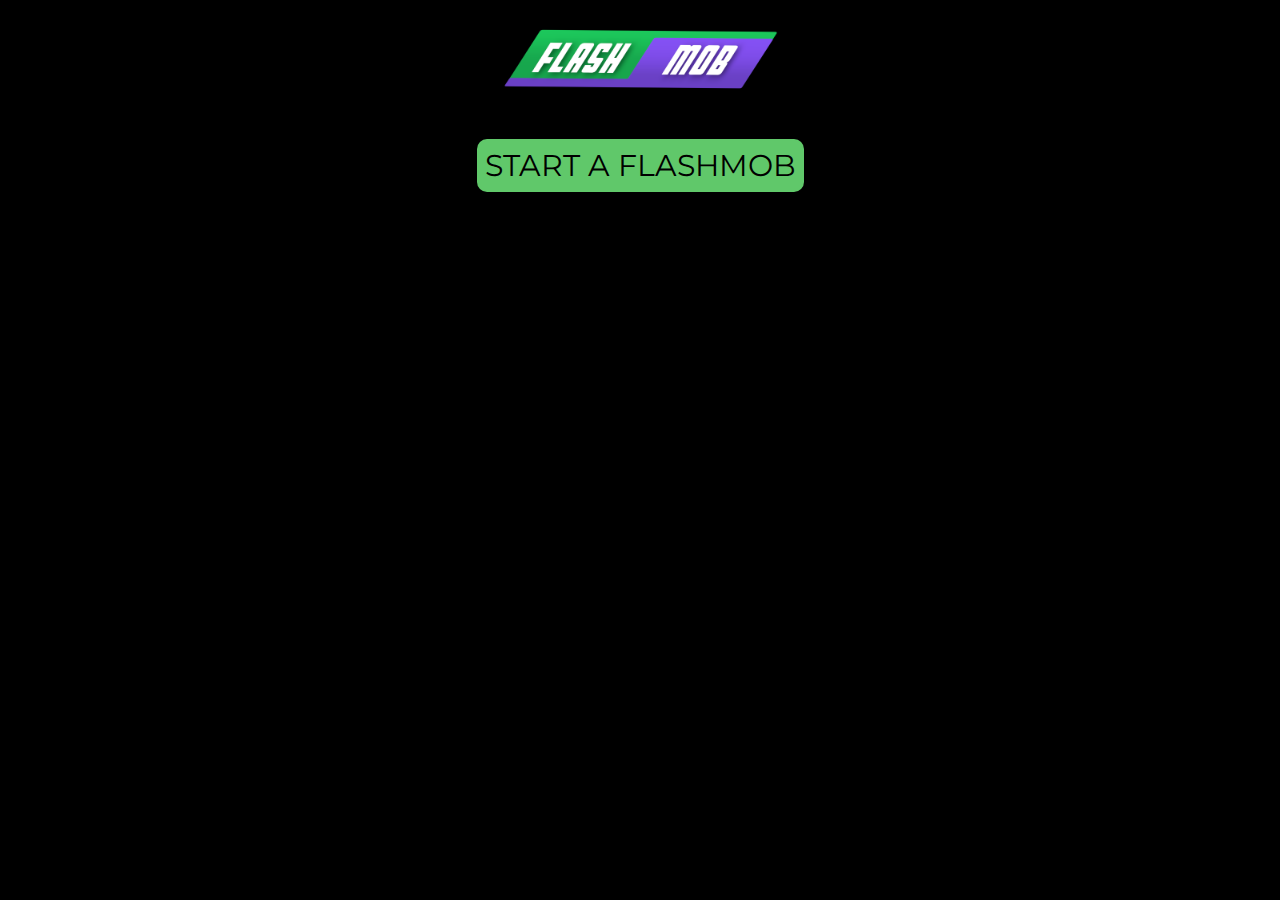
<file: flashmob/twitch.html>
<!DOCTYPE html>

<head>
<style>
    @import url(
        'https://fonts.googleapis.com/css2?family=Montserrat:wght@400&display=swap'
        );
    :root {
        color-scheme: dark;
    }

    html {
        overscroll-behavior: none;
        background-color: black;
    }

    body {
        overscroll-behavior: none;
        background-color: black;
    }
    .content_window {
        border-style: none;
        width: 100%;
        max-width: 124.5vh;
        max-height: 70vh;
        aspect-ratio: 16/9;
        margin-bottom: 0%;

    }
    .camera_window_small {
        border-style: none;
        width: 25%;
        min-width: 200px;
        aspect-ratio: 16/9;
    }
    .camera_window_big {
        border-style: none;
        min-width: 400px;
        width: 50%;
        max-width: 62vh;
        max-height: 50vh;
        aspect-ratio: 16/9;
    }

    #overlay {
        position: fixed;
        display: none;
        width: 100%;
        height: 100%;
        top: 0;
        left: 0;
        right: 0;
        bottom: 0;
        background-color: rgba(0, 0, 0, 0.75);
        z-index: 2;
        cursor: pointer;
    }

    #overlay_text{
        text-align: center;
        font-family:montserrat,sans-serif;
        text-transform: uppercase;
        padding: 10px;
        border-radius: 10px;
        position: absolute;
        top: 50%;
        left: 50%;
        font-size: 40px;
        color: black;
        background-color: #60c86a;
        transform: translate(-50%,-50%);
        -ms-transform: translate(-50%,-50%);
    }

    #confirm_join {
        position: fixed;
        display: none;
        width: 100%;
        height: 100%;
        top: 0;
        left: 0;
        right: 0;
        bottom: 0;
        background-color: rgba(0, 0, 0, 0.75);
        z-index: 2;
    }
    
    #confirm_text{
        text-align: center;
        font-family:montserrat,sans-serif;
        text-transform: uppercase;
        padding: 10px;
        border-radius: 10px;
        position: absolute;
        top: 50%;
        left: 50%;
        font-size: 25px;
        color: black;
        background-color: #60c86a;
        transform: translate(-50%,-50%);
        -ms-transform: translate(-50%,-50%);
    }

    #password_box {
        position: fixed;
        display: none;
        width: 100%;
        height: 100%;
        top: 0;
        left: 0;
        right: 0;
        bottom: 0;
        background-color: rgba(0, 0, 0, 0.75);
        z-index: 2;
    }

    #pass_box_text{
        text-align: center;
        font-family:montserrat;
        text-transform: uppercase;
        padding: 10px;
        padding-top: 20px;
        border-radius: 10px;
        position: absolute;
        top: 40%;
        left: 50%;
        font-size: 30px;
        color: black;
        background-color: #60c86a;
        transform: translate(-50%,-50%);
        -ms-transform: translate(-50%,-50%);
    }

    #start_button{
        font-family:montserrat;
        background-color: black;
        color: #60c86a;
        font-size: 20px;
        border-style: none;
        border-radius: 5px;
        cursor: pointer;
    }
    #pass{
        color: white;
        font-size: 20px;
    }
    #password_error{
        font-family:montserrat;
        font-size: 20px;
        color:rgb(148, 50, 50);
        font-weight: bold;

    }
    .common_button{
        font-family:montserrat;
        color: black;
        background-color: #60c86a;
        padding: 8px;
        font-size: 30px;
        text-transform: uppercase;
        border-style: none;
        border-radius: 10px;
        cursor: pointer;
        margin: 2%;
    }
    .common_button_2{
        font-family:montserrat;
        background-color: black;
        color: #60c86a;
        padding: 8px;
        font-size: 25px;
        text-transform: uppercase;
        border-style: none;
        border-radius: 10px;
        cursor: pointer;
        margin: 2%;
    }

    .alert_div {
        position: fixed;
        display: none;
        left: 50%;
        top: 20%;
        margin: 0 auto;
        text-align: center;
        opacity: 1;
    }

    .alert_text{
        text-align: center;
        font-family:montserrat;
        text-transform: uppercase;
        padding: 10px;
        width: 450px;
        border-radius: 10px;
        position: absolute;
        font-size: 24px;
        color: whitesmoke;
        background-color: #0000006a;
        outline-color: whitesmoke;
        outline-style: solid;
        transform: translate(-50%,-50%);
        -ms-transform: translate(-50%,-50%);
    }

</style>

<title>FlashMob</title>
<link rel="icon" type="image/x-icon" href="icon.png">
</head>

<body>

<div id="overlay" onclick="load()">
    <div id="overlay_text">Load FlashMob</div>
</div>

<div id="password_box">
    <div id="pass_box_text">Enter Your Password
        <br>
        <input type="password" id="pass">
        <br>
        <button onclick="check_pass()" id="start_button">Enter</button>
        <br>
        <span id="password_error" style="visibility: hidden;">Invalid Password</span>
    </div>
</div>

<div id="heading" style="text-align: center;">
    <img src="flashmob1.png" alt="FLASHMOB" 
    style="width: 50vw; max-width: 300px; margin-top: 2vh;margin-bottom: 0vh;">
</div>


<div id="intro_box" style="text-align: center; margin: 0 auto; display: none;">
    <br>
    <button onclick="new_room()" class="common_button">Start a FlashMob</button>
</div>

<div style="text-align: center; margin: 0 auto; display: none;" id="top_buttons">
    
<button onclick="try_join()" id="join_button"
style="text-align: center; background-color: #60c86a; color: black;
    font-size: 24px; margin: 0 auto; border-style: none;
    font-family:montserrat,sans-serif; border-radius: 10px;
    width: 100px; height: 40px; line-height: 40px; cursor: pointer;
    margin-bottom: 2%; margin-top: 2%;text-transform: uppercase;"
    >Join</button>

<!-- <button onclick="add_content()" id="content_button"
style="text-align: center; background-color: #60c86a; color: black;
    font-size: 24px; margin: 0 auto; border-style: none;
    font-family:montserrat,sans-serif; border-radius: 10px;
    width: 225px; height: 40px; line-height: 40px; cursor: pointer;
    margin-bottom: 2%; margin-top: 2%;margin-left: 2%;text-transform: uppercase;"
    >Add Content</button> -->

    <button onclick="invite()" id="content_button"
    style="text-align: center; background-color: #60c86a; color: black;
        font-size: 24px; margin: 0 auto; border-style: none;
        font-family:montserrat,sans-serif; border-radius: 10px;
        width: 100px; height: 40px; line-height: 40px; cursor: pointer;
        margin-bottom: 2%; margin-top: 2%;margin-left: 2%;text-transform: uppercase;"
        >Invite</button>

</div>

<div id="confirm_join">
    <div id="confirm_text">Rejoin FlashMob?
        <br>
        <button class="common_button_2" onclick="join()">Yes</button>
        <button class="common_button_2" onclick="cancel_join()">No</button>
    </div>
    
</div>

<div id="camera_div" style="text-align: center;"></div>
<div id="content_div" style="pointer-events: none;text-align: center;"></div>
</body>

<script src= "https://player.twitch.tv/js/embed/v1.js"></script>

<script>
    setTimeout(() => {
        window.removeEventListener('beforeunload', unload_listener);
        location.replace('https://www.mattsquireproductions.com');
    }, 7200000);

    const urlParams = new URLSearchParams(window.location.search);
    var id = urlParams.get('password');
    if (id == null){id = 0}
    
    var enter_listener = true;
    var link = "https://input.mattsquireproductions.com/flashmob/?password=";
    var streamIDS = ['','','','',''];
    var open_room = [true, true, true, true, true];
    var content_win = false;
    var index = 0;
    var camera_setting = 'camera_window_big';
    const ids = ['iframe0', 'iframe1', 'iframe2', 'iframe3', 'iframe4'];

    const content_join = 'https://input.mattsquireproductions.com/?s&q&trb=2000&screenshare&intro&room=';
    const participant_join = 'https://input.mattsquireproductions.com/?webcam&intro&room=';
    const content_view = 'https://input.mattsquireproductions.com/?s&codec=h264&cover&?scene&room=';
    const participant_view = 'https://input.mattsquireproductions.com/?cover&916&scene&room=';

    var join_links = [
        content_join + id + "_0",
        participant_join + id + "_1",
        participant_join + id + "_2",
        participant_join + id + "_3",
        participant_join + id + "_4"];

    var frame_links = 
        [content_view + id + "_0",
        participant_view + id + "_1",
        participant_view + id + "_2",
        participant_view + id + "_3",
        participant_view + id + "_4"];

    const frames = [];
    var joined_room = null;

    if (id.length >= 8){
        enter_listener = false;
        document.getElementById("intro_box").style.display = 'none';
        document.getElementById("top_buttons").style.display = "block";
        document.getElementById("overlay").style.display = "block";
    }
    else{intro_box()}

    function intro_box(){
        document.getElementById("intro_box").style.display = "block";
    }

    function pass_box(){
        document.getElementById("intro_box").style.display = 'none';
        document.getElementById("password_box").style.display = 'block';
        window.onkeypress = function(event) {
            if ((event.keyCode == 13) && (enter_listener == true)) {
                check_pass();
            }
        }
    };

    function new_room(){
        document.getElementById("intro_box").style.display = 'none';
        id = gen_id();
        load();
    };

    function check_pass(){
        id = document.getElementById('pass').value;
        if (id.length < 8){
            document.getElementById('password_error').style.visibility = "visible";
        }
        else{enter_listener = false;load()}
    };

    function unload_listener(e){
        e.returnValue = 'Are you sure you want to leave?';
    };
    
    function load() {
        window.addEventListener("beforeunload", unload_listener);
        
        document.getElementById("overlay").onclick = "";
        document.getElementById("overlay").style.display = "block";
        setTimeout(() => {
            document.getElementById("overlay").remove();
        }, 3000);
        document.getElementById("overlay_text").textContent = "Loading Flashmob...";

        document.getElementById("intro_box").style.display = "none";
        document.getElementById("password_box").style.display = "none";
        document.getElementById("top_buttons").style.display = "block";
        load_frames(id);
        link += id;
        for (let i2 = 0; i2 < 5; i2++){
            frames[i2].contentWindow.postMessage({
                        "reload": true
                    }, '*');
            }
    };

    function try_join(){
        if (joined_room == null){
            join();
        }
        else{document.getElementById('confirm_join').style.display = 'block'}
    }

    function cancel_join(){
        document.getElementById('confirm_join').style.display = 'none';
    }

    function join(){
        document.getElementById('confirm_join').style.display = 'none';
        if (joined_room != null){
            frames[joined_room].contentWindow.postMessage({
                        "mute": false
                    }, '*');
        }
        for (let i5 = 1; i5 < 5;i5++){
            if (open_room[i5] == true){
                joined_room = i5;
                window.open(join_links[i5], '_blank').focus();
                frames[i5].contentWindow.postMessage({
                    "mute": true
                }, '*');
                i5 = 5;
            }
        }
    };
    function add_content(){
            if (open_room[0] == true){
                window.open(join_links[0], '_blank').focus();
                frames[0].contentWindow.postMessage({
                    "mute": true
                }, '*');
            }
    };

    function invite(){
        navigator.clipboard.writeText(link);
        popup_alert("Room Link Copied to Clipboard")
    }

    function popup_alert(display_text){
        var alert_div = document.createElement('div');
        alert_div.className = "alert_div";
        var alert_text = document.createElement('div');
        alert_text.className = "alert_text";
        alert_text.textContent = display_text;
        alert_div.appendChild(alert_text);
        document.body.appendChild(alert_div);
        alert_div.style.display = "block";

        setTimeout(() => {
            for (let i1 = 0; i1 < 20; i1++){
                setTimeout(() => {
                    alert_div.style.opacity = 1.0 - (0.05 * i1);
                }, 80 * i1);
            }
            setTimeout(() => {
                alert_div.remove();
            }, 1500);
        }, 1500);

    }

    function gen_id(){
        var new_id = "";
        const chars = "abcdefghijklmnopqrstuvwxyzABCDEFGHIJKLMNOPQRSTUVWXYZ0123456789";
        var char = "";
        for (let i1 = 0; i1 < 16; i1++){
            char = chars[Math.floor(Math.random() * (62))];
            new_id += char;
        };
        return new_id
    };

    function load_frames() {
        join_links = [
            content_join + id + "_0",
            participant_join + id + "_1",
            participant_join + id + "_2",
            participant_join + id + "_3",
            participant_join + id + "_4"];
    
        frame_links = 
            [content_view + id + "_0",
            participant_view + id + "_1",
            participant_view + id + "_2",
            participant_view + id + "_3",
            participant_view + id + "_4"];
    
        for (let i1 = 1; i1 < 5; i1++) {
            frames[i1] = document.createElement("iframe");
            frames[i1].allow = "autoplay;fullscreen;picture-in-picture;"
            frames[i1].src = frame_links[i1];
            if (i1 != 0){
                frames[i1].className = 'camera_window_small';
                document.getElementById('camera_div').appendChild(frames[i1]);
            }
            else{
                frames[i1].className = 'content_window';
                document.getElementById('content_div').appendChild(frames[i1]);
            }
        }
            // set up Twitch embed
            var stream_source = urlParams.get('src');
            var stream_source_id = urlParams.get('src_id');
            var options = {
                width: "90%",
                height: "500px",
                channel: stream_source_id,
                // only needed if your site is also embedded on embed.example.com and othersite.example.com
                parent: ["input.mattsquireproductions.com"]
                };
            var player = new Twitch.Player("content_div", options);
            player.setVolume(0.5);
            player.className = 'content_window'
            
            
            window.addEventListener("message", (e) => {
                for (let i3 = 0; i3 < 5; i3++) {
                    if (e.source == frames[i3].contentWindow){index = i3}
                    }
    
                    if (e.source == frames[index].contentWindow){
                        if (e.data.streamID != undefined){
                            streamIDS[index] = String(e.data.streamID);
                        }
                        else{
                            open_room[index] = true;
                        }
                        if ((e.data.streamID == undefined) && 
                                (streamIDS[index] != undefined) && (streamIDS[index] != '')){
                            try{
                                open_room[index] = !(e.data.detailedState[streamIDS[index]].videoVisible);
                            }
                            catch{streamIDS[index] = ''}
                            }
                    }
                    // if (content_win == open_room[0]){
                    //     content_win = !open_room[0];
                    //     if (content_win){
                    //         camera_setting = 'camera_window_small';
                    //         frames[0].style.visibility = 'visible';
                    //     }
                    //     else{
                    //         camera_setting = 'camera_window_big';
                    //         frames[0].style.visibility = 'hidden';
                    //     }
                    //     for(let i4 = 1;i4 < 5; i4++){
                    //         frames[i4].className = camera_setting;
                    //     }
    
                    // }
                    else{return}
                });
    };
</script>
</file>
